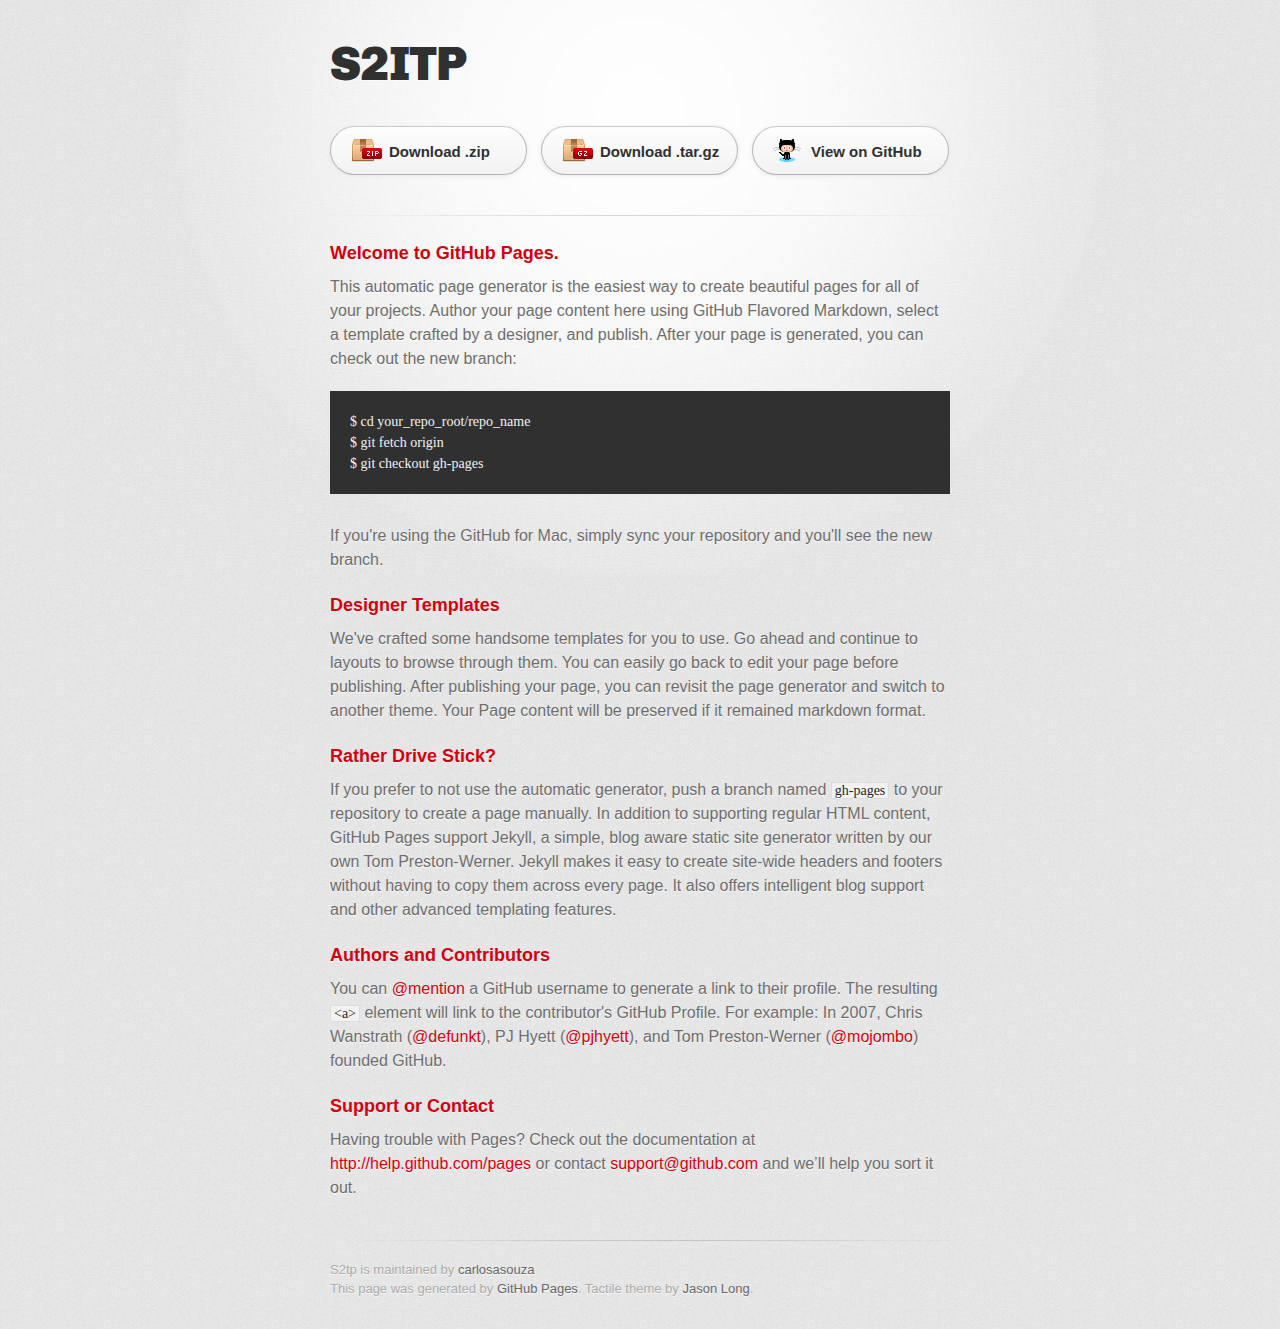
<file: index.html>
<!DOCTYPE html>
<html>
  <head>
    <meta charset='utf-8'>
    <meta http-equiv="X-UA-Compatible" content="chrome=1">
    <link href='https://fonts.googleapis.com/css?family=Chivo:900' rel='stylesheet' type='text/css'>
    <link rel="stylesheet" type="text/css" href="stylesheets/stylesheet.css" media="screen" />
    <link rel="stylesheet" type="text/css" href="stylesheets/pygment_trac.css" media="screen" />
    <link rel="stylesheet" type="text/css" href="stylesheets/print.css" media="print" />
    <!--[if lt IE 9]>
    <script src="//html5shiv.googlecode.com/svn/trunk/html5.js"></script>
    <![endif]-->
    <title>S2tp by Grupo de Mobilidade Urbana - PI2</title>
  </head>

  <body>
    <div id="container">
      <div class="inner">

        <header>
          <h1>S2ITP</h1>
          <h2></h2>
        </header>

        <section id="downloads" class="clearfix">
          <a href="https://github.com/carlosasouza/s2tp/zipball/master" id="download-zip" class="button"><span>Download .zip</span></a>
          <a href="https://github.com/carlosasouza/s2tp/tarball/master" id="download-tar-gz" class="button"><span>Download .tar.gz</span></a>
          <a href="https://github.com/carlosasouza/s2tp" id="view-on-github" class="button"><span>View on GitHub</span></a>
        </section>

        <hr>

        <section id="main_content">
          <h3>
<a name="welcome-to-github-pages" class="anchor" href="#welcome-to-github-pages"><span class="octicon octicon-link"></span></a>Welcome to GitHub Pages.</h3>

<p>This automatic page generator is the easiest way to create beautiful pages for all of your projects. Author your page content here using GitHub Flavored Markdown, select a template crafted by a designer, and publish. After your page is generated, you can check out the new branch:</p>

<pre><code>$ cd your_repo_root/repo_name
$ git fetch origin
$ git checkout gh-pages
</code></pre>

<p>If you're using the GitHub for Mac, simply sync your repository and you'll see the new branch.</p>

<h3>
<a name="designer-templates" class="anchor" href="#designer-templates"><span class="octicon octicon-link"></span></a>Designer Templates</h3>

<p>We've crafted some handsome templates for you to use. Go ahead and continue to layouts to browse through them. You can easily go back to edit your page before publishing. After publishing your page, you can revisit the page generator and switch to another theme. Your Page content will be preserved if it remained markdown format.</p>

<h3>
<a name="rather-drive-stick" class="anchor" href="#rather-drive-stick"><span class="octicon octicon-link"></span></a>Rather Drive Stick?</h3>

<p>If you prefer to not use the automatic generator, push a branch named <code>gh-pages</code> to your repository to create a page manually. In addition to supporting regular HTML content, GitHub Pages support Jekyll, a simple, blog aware static site generator written by our own Tom Preston-Werner. Jekyll makes it easy to create site-wide headers and footers without having to copy them across every page. It also offers intelligent blog support and other advanced templating features.</p>

<h3>
<a name="authors-and-contributors" class="anchor" href="#authors-and-contributors"><span class="octicon octicon-link"></span></a>Authors and Contributors</h3>

<p>You can <a href="https://github.com/blog/821" class="user-mention">@mention</a> a GitHub username to generate a link to their profile. The resulting <code>&lt;a&gt;</code> element will link to the contributor's GitHub Profile. For example: In 2007, Chris Wanstrath (<a href="https://github.com/defunkt" class="user-mention">@defunkt</a>), PJ Hyett (<a href="https://github.com/pjhyett" class="user-mention">@pjhyett</a>), and Tom Preston-Werner (<a href="https://github.com/mojombo" class="user-mention">@mojombo</a>) founded GitHub.</p>

<h3>
<a name="support-or-contact" class="anchor" href="#support-or-contact"><span class="octicon octicon-link"></span></a>Support or Contact</h3>

<p>Having trouble with Pages? Check out the documentation at <a href="http://help.github.com/pages">http://help.github.com/pages</a> or contact <a href="mailto:support@github.com">support@github.com</a> and we’ll help you sort it out.</p>
        </section>

        <footer>
          S2tp is maintained by <a href="https://github.com/carlosasouza">carlosasouza</a><br>
          This page was generated by <a href="http://pages.github.com">GitHub Pages</a>. Tactile theme by <a href="https://twitter.com/jasonlong">Jason Long</a>.
        </footer>

        
      </div>
    </div>
  </body>
</html>
</file>
<file: stylesheets/pygment_trac.css>
.highlight  { background: #ffffff; }
.highlight .c { color: #999988; font-style: italic } /* Comment */
.highlight .err { color: #a61717; background-color: #e3d2d2 } /* Error */
.highlight .k { font-weight: bold } /* Keyword */
.highlight .o { font-weight: bold } /* Operator */
.highlight .cm { color: #999988; font-style: italic } /* Comment.Multiline */
.highlight .cp { color: #999999; font-weight: bold } /* Comment.Preproc */
.highlight .c1 { color: #999988; font-style: italic } /* Comment.Single */
.highlight .cs { color: #999999; font-weight: bold; font-style: italic } /* Comment.Special */
.highlight .gd { color: #000000; background-color: #ffdddd } /* Generic.Deleted */
.highlight .gd .x { color: #000000; background-color: #ffaaaa } /* Generic.Deleted.Specific */
.highlight .ge { font-style: italic } /* Generic.Emph */
.highlight .gr { color: #aa0000 } /* Generic.Error */
.highlight .gh { color: #999999 } /* Generic.Heading */
.highlight .gi { color: #000000; background-color: #ddffdd } /* Generic.Inserted */
.highlight .gi .x { color: #000000; background-color: #aaffaa } /* Generic.Inserted.Specific */
.highlight .go { color: #888888 } /* Generic.Output */
.highlight .gp { color: #555555 } /* Generic.Prompt */
.highlight .gs { font-weight: bold } /* Generic.Strong */
.highlight .gu { color: #800080; font-weight: bold; } /* Generic.Subheading */
.highlight .gt { color: #aa0000 } /* Generic.Traceback */
.highlight .kc { font-weight: bold } /* Keyword.Constant */
.highlight .kd { font-weight: bold } /* Keyword.Declaration */
.highlight .kn { font-weight: bold } /* Keyword.Namespace */
.highlight .kp { font-weight: bold } /* Keyword.Pseudo */
.highlight .kr { font-weight: bold } /* Keyword.Reserved */
.highlight .kt { color: #445588; font-weight: bold } /* Keyword.Type */
.highlight .m { color: #009999 } /* Literal.Number */
.highlight .s { color: #d14 } /* Literal.String */
.highlight .na { color: #008080 } /* Name.Attribute */
.highlight .nb { color: #0086B3 } /* Name.Builtin */
.highlight .nc { color: #445588; font-weight: bold } /* Name.Class */
.highlight .no { color: #008080 } /* Name.Constant */
.highlight .ni { color: #800080 } /* Name.Entity */
.highlight .ne { color: #990000; font-weight: bold } /* Name.Exception */
.highlight .nf { color: #990000; font-weight: bold } /* Name.Function */
.highlight .nn { color: #555555 } /* Name.Namespace */
.highlight .nt { color: #000080 } /* Name.Tag */
.highlight .nv { color: #008080 } /* Name.Variable */
.highlight .ow { font-weight: bold } /* Operator.Word */
.highlight .w { color: #bbbbbb } /* Text.Whitespace */
.highlight .mf { color: #009999 } /* Literal.Number.Float */
.highlight .mh { color: #009999 } /* Literal.Number.Hex */
.highlight .mi { color: #009999 } /* Literal.Number.Integer */
.highlight .mo { color: #009999 } /* Literal.Number.Oct */
.highlight .sb { color: #d14 } /* Literal.String.Backtick */
.highlight .sc { color: #d14 } /* Literal.String.Char */
.highlight .sd { color: #d14 } /* Literal.String.Doc */
.highlight .s2 { color: #d14 } /* Literal.String.Double */
.highlight .se { color: #d14 } /* Literal.String.Escape */
.highlight .sh { color: #d14 } /* Literal.String.Heredoc */
.highlight .si { color: #d14 } /* Literal.String.Interpol */
.highlight .sx { color: #d14 } /* Literal.String.Other */
.highlight .sr { color: #009926 } /* Literal.String.Regex */
.highlight .s1 { color: #d14 } /* Literal.String.Single */
.highlight .ss { color: #990073 } /* Literal.String.Symbol */
.highlight .bp { color: #999999 } /* Name.Builtin.Pseudo */
.highlight .vc { color: #008080 } /* Name.Variable.Class */
.highlight .vg { color: #008080 } /* Name.Variable.Global */
.highlight .vi { color: #008080 } /* Name.Variable.Instance */
.highlight .il { color: #009999 } /* Literal.Number.Integer.Long */

.type-csharp .highlight .k { color: #0000FF }
.type-csharp .highlight .kt { color: #0000FF }
.type-csharp .highlight .nf { color: #000000; font-weight: normal }
.type-csharp .highlight .nc { color: #2B91AF }
.type-csharp .highlight .nn { color: #000000 }
.type-csharp .highlight .s { color: #A31515 }
.type-csharp .highlight .sc { color: #A31515 }
</file>
<file: stylesheets/print.css>
html, body, div, span, applet, object, iframe,
h1, h2, h3, h4, h5, h6, p, blockquote, pre,
a, abbr, acronym, address, big, cite, code,
del, dfn, em, img, ins, kbd, q, s, samp,
small, strike, strong, sub, sup, tt, var,
b, u, i, center,
dl, dt, dd, ol, ul, li,
fieldset, form, label, legend,
table, caption, tbody, tfoot, thead, tr, th, td,
article, aside, canvas, details, embed, 
figure, figcaption, footer, header, hgroup, 
menu, nav, output, ruby, section, summary,
time, mark, audio, video {
  margin: 0;
  padding: 0;
  border: 0;
  font-size: 100%;
  font: inherit;
  vertical-align: baseline;
}
/* HTML5 display-role reset for older browsers */
article, aside, details, figcaption, figure, 
footer, header, hgroup, menu, nav, section {
  display: block;
}
body {
  line-height: 1;
}
ol, ul {
  list-style: none;
}
blockquote, q {
  quotes: none;
}
blockquote:before, blockquote:after,
q:before, q:after {
  content: '';
  content: none;
}
table {
  border-collapse: collapse;
  border-spacing: 0;
}
body {
  font-size: 13px;
  line-height: 1.5; 
  font-family: 'Helvetica Neue', Helvetica, Arial, serif;
  color: #000;
}

a {
  color: #d5000d;
  font-weight: bold;
}

header {
  padding-top: 35px;
  padding-bottom: 10px;
}

header h1 {
  font-weight: bold;
  letter-spacing: -1px;
  font-size: 48px;
  color: #303030;
  line-height: 1.2;
}

header h2 {
  letter-spacing: -1px;
  font-size: 24px;
  color: #aaa;
  font-weight: normal;
  line-height: 1.3;
}
#downloads {
  display: none;
}
#main_content {
  padding-top: 20px;
}

code, pre {
  font-family: Monaco, "Bitstream Vera Sans Mono", "Lucida Console", Terminal;
  color: #222;
  margin-bottom: 30px;
  font-size: 12px;
}

code {
  padding: 0 3px;
}

pre {
  border: solid 1px #ddd;
  padding: 20px;
  overflow: auto;
}
pre code {
  padding: 0;
}

ul, ol, dl {
  margin-bottom: 20px;
}


/* COMMON STYLES */

table {
  width: 100%;
  border: 1px solid #ebebeb;
}

th {
  font-weight: 500;
}

td {
  border: 1px solid #ebebeb;
  text-align: center; 
  font-weight: 300;
}

form {
  background: #f2f2f2;
  padding: 20px;
  
}


/* GENERAL ELEMENT TYPE STYLES */

h1 {
  font-size: 2.8em;
} 

h2 {
  font-size: 22px;
  font-weight: bold;
  color: #303030;
  margin-bottom: 8px;
} 

h3 {
  color: #d5000d;
  font-size: 18px;
  font-weight: bold;
  margin-bottom: 8px;
} 
 
h4 {
  font-size: 16px;
  color: #303030;
  font-weight: bold;
} 

h5 {
  font-size: 1em;
  color: #303030;
} 

h6 {
  font-size: .8em;
  color: #303030;
} 

p {
  font-weight: 300;
  margin-bottom: 20px;
}
 
a {
  text-decoration: none;
}

p a {
  font-weight: 400;
}

blockquote {
  font-size: 1.6em;
  border-left: 10px solid #e9e9e9;
  margin-bottom: 20px;
  padding: 0 0 0 30px;
}

ul li {
  list-style: disc inside;
  padding-left: 20px;
}

ol li {
  list-style: decimal inside;
  padding-left: 3px;
}

dl dd {
  font-style: italic;
  font-weight: 100;
}

footer {
  margin-top: 40px;
  padding-top: 20px;
  padding-bottom: 30px;
  font-size: 13px;
  color: #aaa;
}

footer a {
  color: #666;
}

/* MISC */
.clearfix:after {
  clear: both;
  content: '.';
  display: block;
  visibility: hidden;
  height: 0;
}

.clearfix {display: inline-block;}
* html .clearfix {height: 1%;}
.clearfix {display: block;}
</file>
<file: stylesheets/stylesheet.css>
/* http://meyerweb.com/eric/tools/css/reset/ 
   v2.0 | 20110126
   License: none (public domain)
*/
html, body, div, span, applet, object, iframe,
h1, h2, h3, h4, h5, h6, p, blockquote, pre,
a, abbr, acronym, address, big, cite, code,
del, dfn, em, img, ins, kbd, q, s, samp,
small, strike, strong, sub, sup, tt, var,
b, u, i, center,
dl, dt, dd, ol, ul, li,
fieldset, form, label, legend,
table, caption, tbody, tfoot, thead, tr, th, td,
article, aside, canvas, details, embed, 
figure, figcaption, footer, header, hgroup, 
menu, nav, output, ruby, section, summary,
time, mark, audio, video {
	margin: 0;
	padding: 0;
	border: 0;
	font-size: 100%;
	font: inherit;
	vertical-align: baseline;
}
/* HTML5 display-role reset for older browsers */
article, aside, details, figcaption, figure, 
footer, header, hgroup, menu, nav, section {
	display: block;
}
body {
	line-height: 1;
}
ol, ul {
	list-style: none;
}
blockquote, q {
	quotes: none;
}
blockquote:before, blockquote:after,
q:before, q:after {
	content: '';
	content: none;
}
table {
	border-collapse: collapse;
	border-spacing: 0;
}

/* LAYOUT STYLES */
body {
  font-size: 1em;
  line-height: 1.5; 
  background: #e7e7e7 url(../images/body-bg.png) 0 0 repeat;
  font-family: 'Helvetica Neue', Helvetica, Arial, serif;
  text-shadow: 0 1px 0 rgba(255, 255, 255, 0.8);
  color: #6d6d6d;
}

a {
  color: #d5000d;
}
a:hover {
  color: #c5000c;
}

header {
  padding-top: 35px;
  padding-bottom: 25px;
}

header h1 {
  font-family: 'Chivo', 'Helvetica Neue', Helvetica, Arial, serif; font-weight: 900;
  letter-spacing: -1px;
  font-size: 48px;
  color: #303030;
  line-height: 1.2;
}

header h2 {
  letter-spacing: -1px;
  font-size: 24px;
  color: #aaa;
  font-weight: normal;
  line-height: 1.3;
}

#container {
  background: transparent url(../images/highlight-bg.jpg) 50% 0 no-repeat;
  min-height: 595px;
}

.inner {
  width: 620px;
  margin: 0 auto;
}

#container .inner img {
  max-width: 100%;
}

#downloads {
  margin-bottom: 40px;
}

a.button {
  -moz-border-radius: 30px;
  -webkit-border-radius: 30px;                     
  border-radius: 30px;
  border-top: solid 1px #cbcbcb;
  border-left: solid 1px #b7b7b7;
  border-right: solid 1px #b7b7b7;
  border-bottom: solid 1px #b3b3b3;
  color: #303030;
  line-height: 25px;
  font-weight: bold;
  font-size: 15px;
  padding: 12px 8px 12px 8px;
  display: block;
  float: left;
  width: 179px;
  margin-right: 14px;  
  background: #fdfdfd; /* Old browsers */
  background: -moz-linear-gradient(top,  #fdfdfd 0%, #f2f2f2 100%); /* FF3.6+ */
  background: -webkit-gradient(linear, left top, left bottom, color-stop(0%,#fdfdfd), color-stop(100%,#f2f2f2)); /* Chrome,Safari4+ */
  background: -webkit-linear-gradient(top,  #fdfdfd 0%,#f2f2f2 100%); /* Chrome10+,Safari5.1+ */
  background: -o-linear-gradient(top,  #fdfdfd 0%,#f2f2f2 100%); /* Opera 11.10+ */
  background: -ms-linear-gradient(top,  #fdfdfd 0%,#f2f2f2 100%); /* IE10+ */
  background: linear-gradient(top,  #fdfdfd 0%,#f2f2f2 100%); /* W3C */
  filter: progid:DXImageTransform.Microsoft.gradient( startColorstr='#fdfdfd', endColorstr='#f2f2f2',GradientType=0 ); /* IE6-9 */
  -webkit-box-shadow: 10px 10px 5px #888;
  -moz-box-shadow: 10px 10px 5px #888;
  box-shadow: 0px 1px 5px #e8e8e8;
}
a.button:hover {
  border-top: solid 1px #b7b7b7;
  border-left: solid 1px #b3b3b3;
  border-right: solid 1px #b3b3b3;
  border-bottom: solid 1px #b3b3b3;
  background: #fafafa; /* Old browsers */
  background: -moz-linear-gradient(top,  #fdfdfd 0%, #f6f6f6 100%); /* FF3.6+ */
  background: -webkit-gradient(linear, left top, left bottom, color-stop(0%,#fdfdfd), color-stop(100%,#f6f6f6)); /* Chrome,Safari4+ */
  background: -webkit-linear-gradient(top,  #fdfdfd 0%,#f6f6f6 100%); /* Chrome10+,Safari5.1+ */
  background: -o-linear-gradient(top,  #fdfdfd 0%,#f6f6f6 100%); /* Opera 11.10+ */
  background: -ms-linear-gradient(top,  #fdfdfd 0%,#f6f6f6 100%); /* IE10+ */
  background: linear-gradient(top,  #fdfdfd 0%,#f6f6f6, 100%); /* W3C */
  filter: progid:DXImageTransform.Microsoft.gradient( startColorstr='#fdfdfd', endColorstr='#f6f6f6',GradientType=0 ); /* IE6-9 */
}

a.button span {
  padding-left: 50px;
  display: block;
  height: 23px;
}

#download-zip span {
  background: transparent url(../images/zip-icon.png) 12px 50% no-repeat;
}
#download-tar-gz span {
  background: transparent url(../images/tar-gz-icon.png) 12px 50% no-repeat;
}
#view-on-github span {
  background: transparent url(../images/octocat-icon.png) 12px 50% no-repeat;
}
#view-on-github {
  margin-right: 0;
}

code, pre {
  font-family: Monaco, "Bitstream Vera Sans Mono", "Lucida Console", Terminal;
  color: #222;
  margin-bottom: 30px;
  font-size: 14px;
}

code {
  background-color: #f2f2f2;
  border: solid 1px #ddd;
  padding: 0 3px;
}

pre {
  padding: 20px;
  background: #303030;
  color: #f2f2f2;
  text-shadow: none;
  overflow: auto;
}
pre code {
  color: #f2f2f2;
  background-color: #303030;
  border: none;
  padding: 0;
}

ul, ol, dl {
  margin-bottom: 20px;
}


/* COMMON STYLES */

hr {
  height: 1px;
  line-height: 1px;
  margin-top: 1em;
  padding-bottom: 1em;
  border: none;
  background: transparent url('../images/hr.png') 50% 0 no-repeat;
}

strong {
  font-weight: bold;
}

em {
  font-style: italic;
}

table {
  width: 100%;
  border: 1px solid #ebebeb;
}

th {
  font-weight: 500;
}

td {
  border: 1px solid #ebebeb;
  text-align: center; 
  font-weight: 300;
}

form {
  background: #f2f2f2;
  padding: 20px;
  
}


/* GENERAL ELEMENT TYPE STYLES */

h1 {
  font-size: 32px;
} 

h2 {
  font-size: 22px;
  font-weight: bold;
  color: #303030;
  margin-bottom: 8px;
} 

h3 {
  color: #d5000d;
  font-size: 18px;
  font-weight: bold;
  margin-bottom: 8px;
} 
 
h4 {
  font-size: 16px;
  color: #303030;
  font-weight: bold;
} 

h5 {
  font-size: 1em;
  color: #303030;
} 

h6 {
  font-size: .8em;
  color: #303030;
} 

p {
  font-weight: 300;
  margin-bottom: 20px;
}
 
a {
  text-decoration: none;
}

p a {
  font-weight: 400;
}

blockquote {
  font-size: 1.6em;
  border-left: 10px solid #e9e9e9;
  margin-bottom: 20px;
  padding: 0 0 0 30px;
}

ul li {
  list-style: disc inside;
  padding-left: 20px;
}

ol li {
  list-style: decimal inside;
  padding-left: 3px;
}

dl dt {
  color: #303030;
}

footer {
  background: transparent url('../images/hr.png') 0 0 no-repeat;
  margin-top: 40px;
  padding-top: 20px;
  padding-bottom: 30px;
  font-size: 13px;
  color: #aaa;
}

footer a {
  color: #666;
}
footer a:hover {
  color: #444;
}

/* MISC */
.clearfix:after {
  clear: both;
  content: '.';
  display: block;
  visibility: hidden;
  height: 0;
}

.clearfix {display: inline-block;}
* html .clearfix {height: 1%;}
.clearfix {display: block;}

/* #Media Queries
================================================== */

/* Smaller than standard 960 (devices and browsers) */
@media only screen and (max-width: 959px) {}

/* Tablet Portrait size to standard 960 (devices and browsers) */
@media only screen and (min-width: 768px) and (max-width: 959px) {}

/* All Mobile Sizes (devices and browser) */
@media only screen and (max-width: 767px) {
  header {
    padding-top: 10px;
    padding-bottom: 10px;
  }
  #downloads {
    margin-bottom: 25px;
  }
  #download-zip, #download-tar-gz {
    display: none;
  }
  .inner {
    width: 94%;
    margin: 0 auto;
  }
}

/* Mobile Landscape Size to Tablet Portrait (devices and browsers) */
@media only screen and (min-width: 480px) and (max-width: 767px) {}

/* Mobile Portrait Size to Mobile Landscape Size (devices and browsers) */
@media only screen and (max-width: 479px) {}
</file>
